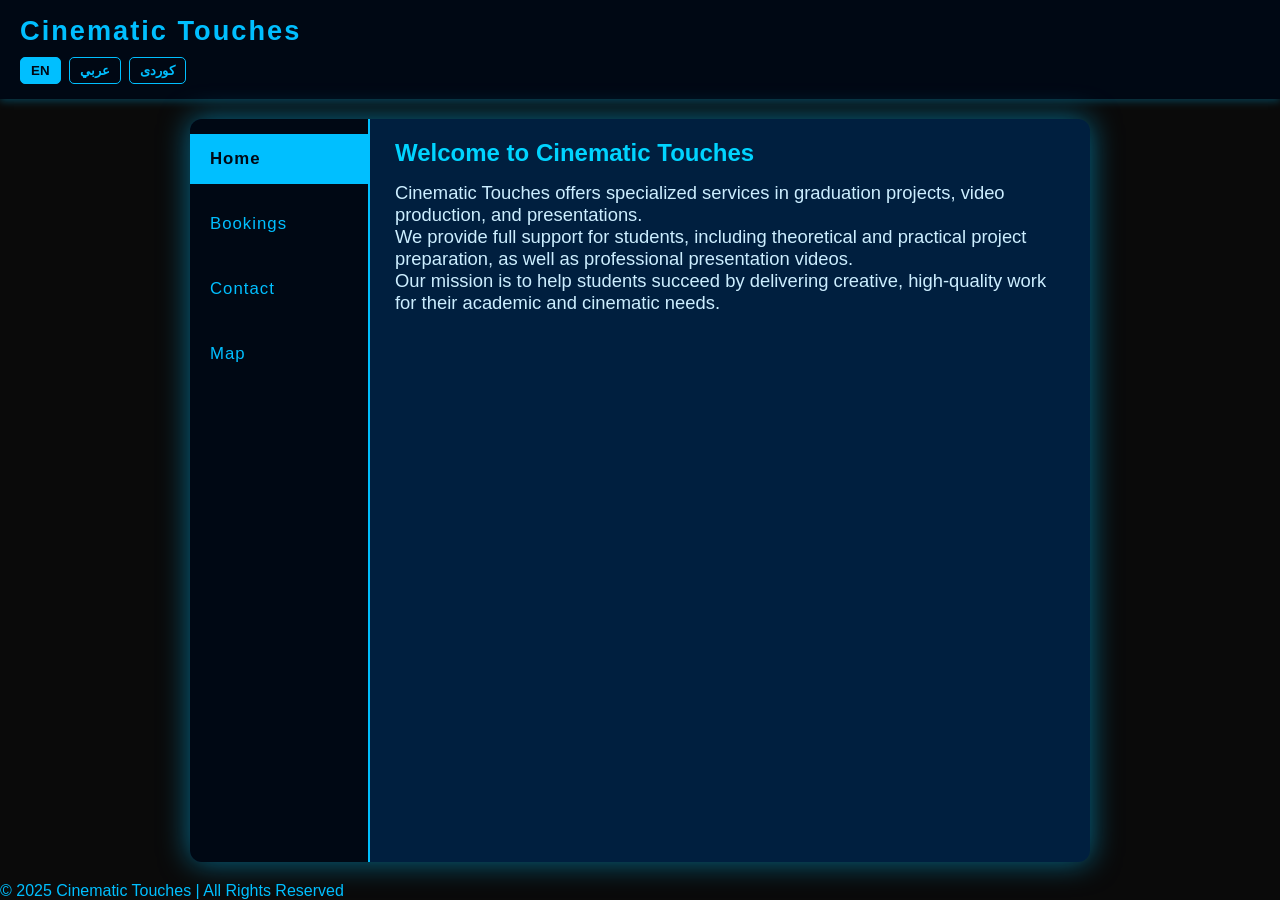
<file: index.html>
<!DOCTYPE html>
<html lang="en" dir="ltr">
<head>
<meta charset="UTF-8" />
<meta name="viewport" content="width=device-width, initial-scale=1, maximum-scale=1, user-scalable=no" />
<title>Cinematic Touches</title>
<style>
  /* Reset */
  * {
    margin: 0; padding: 0; box-sizing: border-box;
  }
  body {
    font-family: 'Segoe UI', Tahoma, Geneva, Verdana, sans-serif;
    background-color: #0a0a0a;
    color: #00bfff;
    min-height: 100vh;
    display: flex;
    flex-direction: column;
  }
  header {
    background: #000814;
    padding: 15px 20px;
    display: flex;
    justify-content: space-between;
    align-items: center;
    box-shadow: 0 2px 8px rgba(0,191,255,0.3);
    flex-wrap: wrap;
  }
  header h1 {
    font-size: 1.7rem;
    letter-spacing: 2px;
    flex: 1 1 100%;
    margin-bottom: 10px;
  }
  .lang-switcher {
    display: flex;
    gap: 8px;
    margin-right: 10px;
  }
  .lang-switcher button {
    background: none;
    border: 1.5px solid #00bfff;
    color: #00bfff;
    padding: 5px 10px;
    border-radius: 5px;
    font-weight: 600;
    cursor: pointer;
    transition: all 0.3s ease;
  }
  .lang-switcher button.active,
  .lang-switcher button:hover {
    background: #00bfff;
    color: #000814;
  }
  .container {
    flex: 1;
    display: flex;
    max-width: 900px;
    margin: 20px auto;
    background: #001f3f;
    border-radius: 12px;
    box-shadow: 0 0 30px #00bfff88;
    overflow: hidden;
  }
  .sidebar {
    width: 180px;
    background: #000814;
    border-right: 2px solid #00bfff;
  }
  .sidebar ul {
    list-style: none;
  }
  .sidebar li {
    margin: 15px 0;
  }
  .menu-btn {
    width: 100%;
    background: none;
    border: none;
    color: #00bfff;
    padding: 15px 20px;
    font-size: 1.05rem;
    text-align: left;
    cursor: pointer;
    transition: background-color 0.3s ease;
    letter-spacing: 1px;
  }
  .menu-btn:hover,
  .menu-btn.active {
    background-color: #00bfff;
    color: #000814;
    font-weight: bold;
  }
  .content {
    flex: 1;
    padding: 20px 25px;
    overflow-y: auto;
    color: #cceeff;
  }
  .section {
    display: none;
    animation: fadeIn 0.6s ease forwards;
  }
  .section.active {
    display: block;
  }
  .section h2 {
    color: #00d4ff;
    margin-bottom: 15px;
  }
  .section p {
    font-size: 1.15rem;
    margin-bottom: 15px;
  }

  /* نموذج الحجز - الحقول المتحركة */
  .form-group {
    position: relative;
    margin-bottom: 20px;
  }
  .form-group input,
  .form-group textarea {
    width: 100%;
    padding: 10px 10px 10px 10px;
    font-size: 1rem;
    border: none;
    border-radius: 6px;
    background: #004070;
    color: white;
    resize: vertical;
  }
  .form-group input::placeholder {
    color: transparent;
  }
  .form-group textarea::placeholder {
    color: transparent;
  }
  .form-group input:focus,
  .form-group textarea:focus {
    outline: none;
    background: #005a9e;
  }
  .form-group label {
    position: absolute;
    left: 15px;
    top: 12px;
    color: #99ccff;
    font-size: 1rem;
    pointer-events: none;
    transition: 0.2s ease all;
  }
  .form-group input:focus + label,
  .form-group input:not(:placeholder-shown) + label,
  .form-group textarea:focus + label,
  .form-group textarea:not(:placeholder-shown) + label {
    top: -10px;
    left: 10px;
    font-size: 0.85rem;
    color: #00bfff;
    background: #001f3f;
    padding: 0 5px;
    border-radius: 3px;
  }

  /* زر الإرسال */
  .btn-submit {
    margin-top: 10px;
    background: #00bfff;
    color: #000814;
    border: none;
    padding: 12px 25px;
    border-radius: 12px;
    font-weight: bold;
    cursor: pointer;
    transition: background-color 0.3s ease;
  }
  .btn-submit:hover {
    background: #00e0ff;
  }

  .message {
    margin-top: 15px;
    font-weight: bold;
    color: #00ff88;
  }

  /* روابط تواصل */
  .phone-link,
  .email-link,
  .map-link {
    color: #00e0ff;
    font-weight: bold;
    font-size: 1.1rem;
    text-decoration: underline;
  }
  .phone-link:hover,
  .email-link:hover,
  .map-link:hover {
    color: #00ffff;
  }

  /* Animations */
  @keyframes fadeIn {
    from {opacity: 0;}
    to {opacity: 1;}
  }

  /* RTL for Arabic */
  body[dir="rtl"] {
    direction: rtl;
  }
  body[dir="rtl"] .sidebar {
    border-right: none;
    border-left: 2px solid #00bfff;
  }
  body[dir="rtl"] .menu-btn {
    text-align: right;
  }

  /* Responsive */
  @media (max-width: 600px) {
    .container {
      flex-direction: column;
    }
    .sidebar {
      width: 100%;
      border-right: none;
      border-bottom: 2px solid #00bfff;
    }
    .menu-btn {
      text-align: center;
    }
    header {
      flex-direction: column;
      align-items: flex-start;
    }
  }
</style>
</head>
<body>

<header>
  <h1 data-i18n="appTitle">Cinematic Touches</h1>
  <div class="lang-switcher">
    <button class="lang-btn active" data-lang="en">EN</button>
    <button class="lang-btn" data-lang="ar">عربي</button>
    <button class="lang-btn" data-lang="ku">کوردی</button>
  </div>
</header>

<div class="container">

  <nav class="sidebar" aria-label="Main navigation">
    <ul>
      <li><button class="menu-btn active" data-section="home" data-i18n="menuHome">Home</button></li>
      <li><button class="menu-btn" data-section="booking" data-i18n="menuBooking">Bookings</button></li>
      <li><button class="menu-btn" data-section="contact" data-i18n="menuContact">Contact</button></li>
      <li><button class="menu-btn" data-section="map" data-i18n="menuMap">Map</button></li>
    </ul>
  </nav>

  <main class="content" id="content" tabindex="0">

    <section id="home" class="section active">
      <h2 data-i18n="homeTitle">Welcome to Cinematic Touches</h2>
      <p data-i18n="homeDesc">
        Cinematic Touches offers specialized services in graduation projects, video production, and presentations.<br/>
        We provide full support for students, including theoretical and practical project preparation, as well as professional presentation videos.<br/>
        Our mission is to help students succeed by delivering creative, high-quality work for their academic and cinematic needs.
      </p>
    </section>

    <section id="booking" class="section">
      <h2 data-i18n="bookingTitle">Project & Video Production Bookings</h2>
      
      <!-- استمارة Google Form مدمجة -->
      <iframe src="https://docs.google.com/forms/d/e/1FAIpQLSfkEnh_n6mDLSczcdyXvfOdKvFN3RLcqGPiR2jXnQbbfD2fDA/viewform?embedded=true" width="100%" height="950" frameborder="0" marginheight="0" marginwidth="0">Loading…</iframe>
      
    </section>

    <section id="contact" class="section">
      <h2 data-i18n="contactTitle">Contact Us</h2>
      <p><strong data-i18n="contactPhoneLabel">Phone:</strong> <a href="tel:+9647731542483" id="phone-link" class="phone-link">+964 773 154 2483</a></p>
      <p><strong>Email:</strong> <a href="mailto:hussienalansari12@gmail.com" id="email-link" class="email-link">hussienalansari12@gmail.com</a></p>
      <p><strong data-i18n="contactInstagramLabel">Instagram:</strong> <a href="https://instagram.com/cinematic_touches" target="_blank" rel="noopener">@cinematic_touches</a></p>
    </section>

    <section id="map" class="section">
      <h2 data-i18n="mapTitle">Our Location</h2>
      <iframe
        src="https://www.google.com/maps/embed?pb=!1m18!1m12!1m3!1d6306954.17636996!2d42.02298425001211!3d33.118084760544756!2m3!1f0!2f0!3f0!3m2!1i1024!2i768!4f13.1!3m3!1m2!1s0x1557823d54f54a11%3A0x6da561bba2061602!2z2YXYs9mK2YbYp9mE2KrYp9iq2YrYqNmI2KfZhNi52YTZhtiq2LHYtdmI2KfYqNmF2YrYqSDYp9mE2LHZiiDYqNin2YTYp9iz2KfZhtin2K8!5e0!3m2!1sen!2sus!4v1684917981234!5m2!1sen!2sus"
        width="100%"
        height="320"
        style="border:0;"
        allowfullscreen=""
        loading="lazy"
        referrerpolicy="no-referrer-when-downgrade"
        title="Cinematic Touches Location"
      ></iframe>
    </section>

  </main>

</div>

<footer>
  <p>© 2025 Cinematic Touches | All Rights Reserved</p>
</footer>

<script>
  // Navigation section switcher
  const menuButtons = document.querySelectorAll('.menu-btn');
  const sections = document.querySelectorAll('.section');

  menuButtons.forEach(btn => {
    btn.addEventListener('click', () => {
      // Remove active from all buttons and sections
      menuButtons.forEach(b => b.classList.remove('active'));
      sections.forEach(sec => sec.classList.remove('active'));
      // Add active to clicked button and its section
      btn.classList.add('active');
      const sectionId = btn.getAttribute('data-section');
      document.getElementById(sectionId).classList.add('active');
      // Focus main content for accessibility
      document.getElementById('content').focus();
    });
  });

  // Language switcher (basic example toggling dir and lang)
  const langButtons = document.querySelectorAll('.lang-btn');
  langButtons.forEach(btn => {
    btn.addEventListener('click', () => {
      langButtons.forEach(b => b.classList.remove('active'));
      btn.classList.add('active');
      const lang = btn.getAttribute('data-lang');
      document.documentElement.lang = lang;
      if(lang === 'ar' || lang === 'ku') {
        document.documentElement.dir = 'rtl';
      } else {
        document.documentElement.dir = 'ltr';
      }
      // You can expand here to translate content based on data-i18n attributes if you want
    });
  });
</script>

</body>
</html>
</file>
